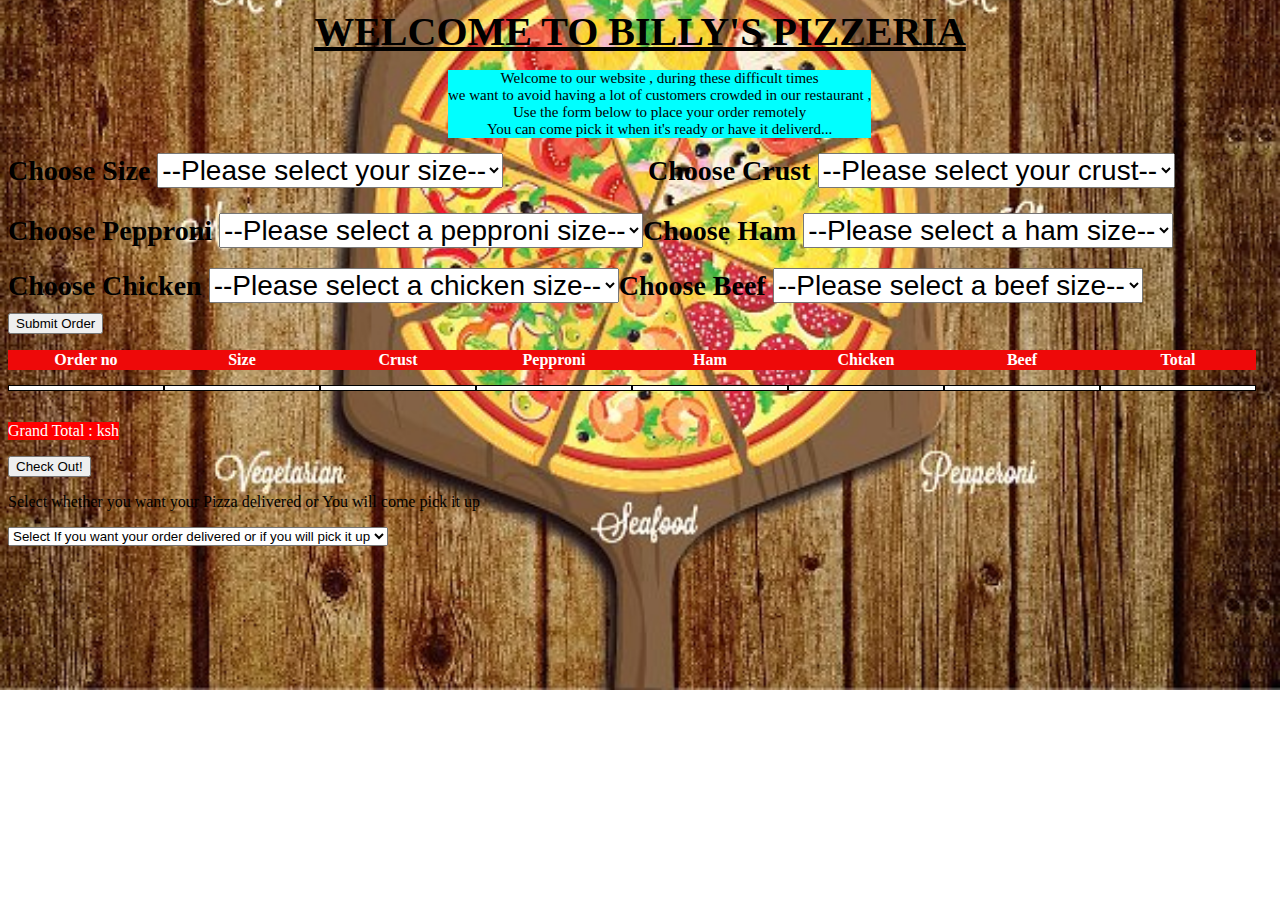
<file: index.html>
<!DOCTYPE html>
<html>
    <head>
        <link href="css/bootstrap-5.1.3-dist/" rel="stylesheet" type="text/css">
        <link href="css/styles.css" rel="stylesheet" type="text/css">
        <script src="js/jquery-3.6.0.js"></script>
        <script src="js/scripts.js"></script>
        
        <title>Must Eat Pizza</title>
    </head>

    <body>
        <div id="title">
            <h7>WELCOME TO BILLY'S PIZZERIA</h7>
        </div>

        <div id="small">
            <p>Welcome to our website , during these difficult times <br> 
                we want to avoid having a lot of customers crowded in our restaurant , <br> 
                Use the form below to place your order remotely <br> 
                You can come pick it when it's ready or have it deliverd...</p>
        </div>

        
            <div id="container1">

                <div class="form-group row align-items-center">
                    <label class="col-sm-3 col-form-label" for="pizzaSize">Choose Size</label>
                    <select id="pizzaSize" class="form-control col-sm-9">
                        <option value="0">--Please select your size--</option>
                        <option value="500">Small @500/=</option>
                        <option value="850">Medium @850/=</option>
                        <option value="1300">Large @1,300/=</option>
                    </select>
                </div>
    
               
                <div class="form-group row align-items-center">
                    <label class="col-sm-3 col-form-label" for="pizzaCrust">Choose Crust</label>
                    <select id="pizzaCrust" class="form-control col-sm-9">
                        <option value="0">--Please select your crust--</option>
                        <option value="100">Crispy @ ksh 100</option>
                        <option value="200">Stuffed @ ksh 200</option>
                        <option value="300">Glutten-free @ ksh 300</option>
                    </select>
                </div>
                
            </div>
            <div id="topping">
                <div id="container2">

                    <div class="form-group row align-items-center">
                        <label class="col-sum-3 col-form-label" for="pizzaPepproni">Choose Pepproni</label>
                        <select id="pizzaPepproni" class="form-control col-sm-9">
                            <option value="0">--Please select a pepproni size--</option>
                            <option value="300">Pepproni Large @ ksh 300</option>
                            <option value="200">Pepproni Medium @ ksh 200</option>
                            <option value="100">Pepproni Small @ ksh 100</option>
                        </select>
                    </div>
                    
                    <div class="form-group row align-items-center">
                        <label class="col-sum-3 col-form-label" for="pizzaHam">Choose Ham</label>
                        <select id="pizzaHam" class="form-control col-sm-9">
                            <option value="0">--Please select a ham size--</option>
                            <option value="300">Ham Large @ ksh 300</option>
                            <option value="200">Ham Medium @ ksh 200</option>
                            <option value="100">Ham Small @ ksh 100</option>
                        </select>
                    </div>

                </div>

                <div id="container3">

                    <div class="form-group row align-items-center">
                        <label class="col-sum-3 col-form-label" for="pizzaChicken">Choose Chicken</label>
                        <select id="pizzaChicken" class="form-control col-sm-9">
                            <option value="0">--Please select a chicken size--</option>
                            <option value="250">Chicken Large @ ksh 250</option>
                            <option value="200">Chicken Medium @ ksh 200</option>
                            <option value="100">Chicken Small @ ksh 100</option>
                        </select>
                    </div>
                    
                    <div class="form-group row align-items-center">
                        <label class="col-sum-3 col-form-label" for="pizzaBeef">Choose Beef</label>
                        <select id="pizzaBeef" class="form-control col-sm-9">
                            <option value="0">--Please select a beef size--</option>
                            <option value="200">Beef Large @ ksh 200</option>
                            <option value="150">Beef Medium @ ksh 150</option>
                            <option value="100">Beef Small @ ksh 100</option>
                        </select>
                    </div>
                
                </div>
                
            </div>
            <div class="form-group">
            <button id="orderButton" class="btn btn-sm btn-success">Submit Order</button>
            <button id="orderAnotherButton" class="btn btn-sm btn-warning">Submit Another Order</button>
            </div>
        
        <div id="cart" >
            <table>
                <thead>
                    <tr>
                        <th>Order no</th>
                        <th>Size</th>
                        <th>Crust</th>
                        <th>Pepproni</th>
                        <th>Ham</th>
                        <th>Chicken</th>
                        <th>Beef</th>
                        <th>Total</th>
                    </tr>
                </thead>
                <tbody>
                    <tr> 
                        <td><span id="orderNo"></span></td>
                        <td><span id="Size"></span></td>
                        <td> <span id="Crust"></span></td>
                        <td> <span id="Pepproni"></span></td>
                        <td> <span id="Ham"></span></td>
                        <td> <span id="Chicken"></span></td>
                        <td> <span id="Beef"></span></td>
                        <td> <span id="Total"></span> </td> 
                    </tr>
            </table>
            
                <p id="grandTotal">Grand Total : ksh <span id="GrandTotal"></span> <p>
                
                    <button id="checkoutButton" class="btn btn-sm">Check Out!</button>
            
            
        </div>
        
        <div id="checkout">
            <p>Select whether you want your Pizza delivered or You will come pick it up</p>
            <select>
                <option value="" selected disabled>Select If you want your order delivered or if you will pick it up</option>
                <option id="delivered" value="deliverd">Delivered</option>
                <option id="pick-up" value="pick-up">Pick-Up</option>
            </select>
        </div>


    </body>
</html>
</file>
<file: css/styles.css>
body{
    background-image: url(../img/pizza5.jpg);
    background-repeat: no-repeat;
    background-size:cover;
    background-position:center;
}
#title{
    font-size: 40px;
    font-weight: bold;
    text-decoration: underline;
    text-align: center;
}
#small{
    background-color: cyan;
    text-align: center;
    font-size: 15px;
    color: black;
    width: fit-content;
    margin-left: 440px;
}
.form-group{
    font-size: 28px;
    font-weight: bold;
    font-family: 'Times New Roman', Times, serif;   
}
#pizzaSize{
    font-size: 28px;
}
#pizzaCrust{
    font-size: 28px;
}
#pizzaPepproni{
    font-size: 28px;
}
#pizzaHam{
    font-size: 28px;
}
#pizzaChicken{
    font-size: 28px;
}
#pizzaBeef{
    font-size: 28px;
}
#container1{
    column-count: 2;
    margin-bottom: 25px;
}
#container2{
    display: flex;
    column-count: 2;
    font-size: 20px;
    margin-bottom: 20px;
}
#container3{
    display: flex;
    column-count: 2;
    font-size: 20px;
}#container2{
    display: flex;
    column-count: 2;
    font-size: 20px;
    margin-bottom: 20px;
}
#container3{
    display: flex;
    column-count: 2;
    font-size: 20px;
}
table {
    border-collapse: separate;
    border-spacing: 0 15px;
  }
  th {
    background-color: #ee0909;
    color: white;
  }

  td {
    width: 150px;
    text-align: center;
    border: 1px solid black;
    padding: 2px;
    background-color: white;
  }
p#grandTotal{
    color: white;
    background-color: red;
    width: fit-content;
}
</file>
